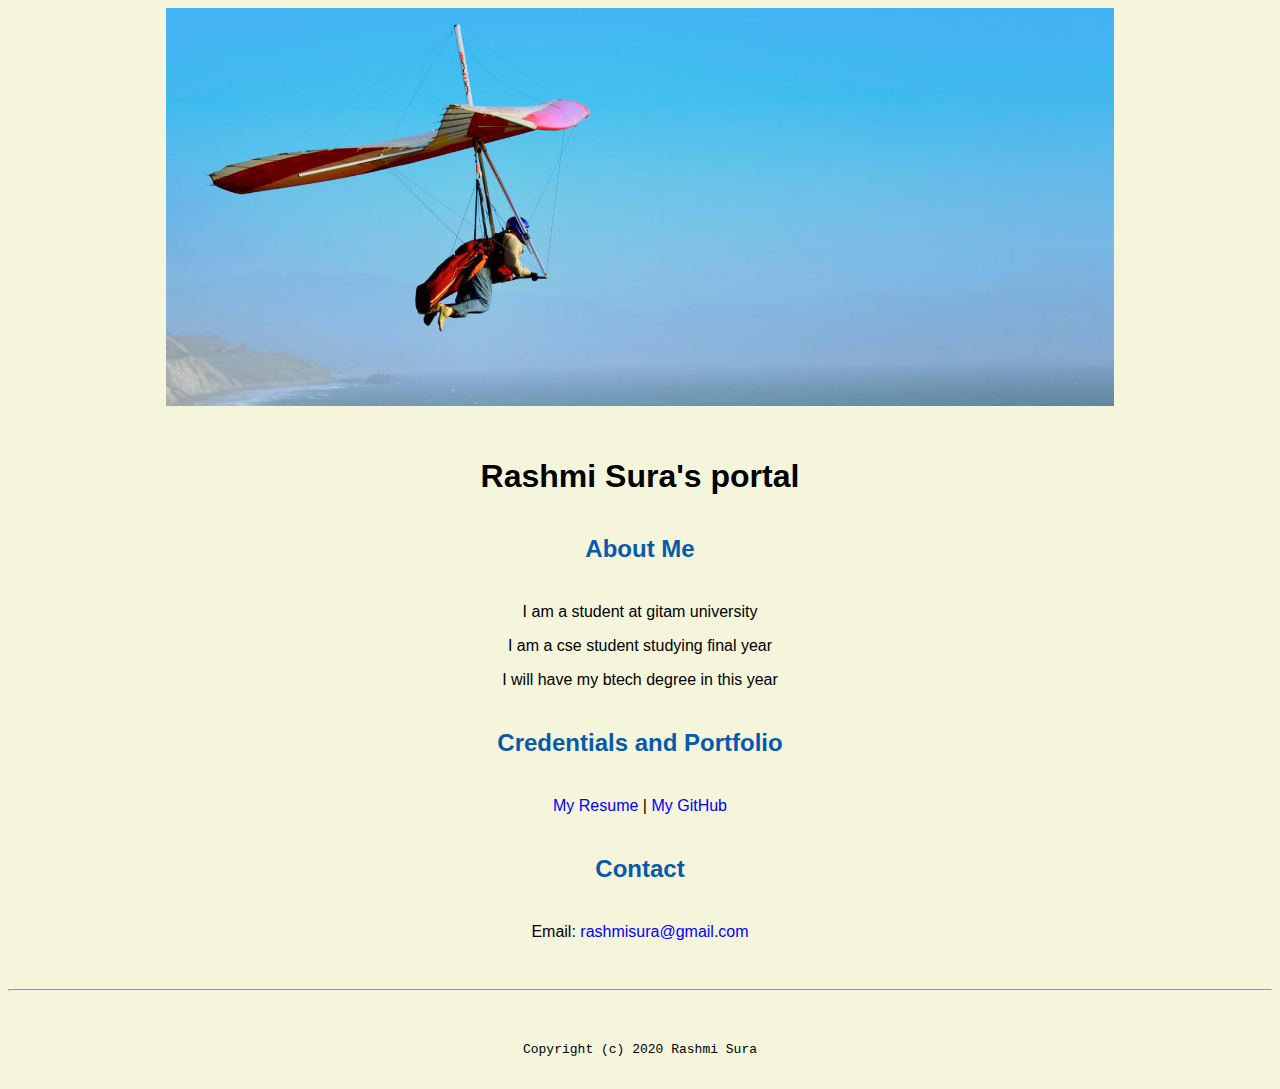
<file: index.html>
<!doctype html>

<!-- this is a comment for human! -->

<html lang="en">

  <header>
<title>Rashmi Sura's portal</title>
<link rel="stylesheet" href="css/master.css">
<link rel="FaviconIcon" href="favicon.ico" type="image/x-icon">
<link rel="shortcut" href="favicon.ico" type="image/x-icon">
<meta name="viewport" content="widht-device-width, initial-scale=1, shrink-to-fit=no">
<meta name="name" content="Rashmi sura's portal">
<meta name="robots" content="noindex, nofollow">
  </header>

  <body>
    <img src="images/banner.jpg" width="75%" alt="banner">
    <h1>Rashmi Sura's portal</h1>
    <h2>About Me</h2>
    <p> I am a student at gitam university</p>
    <p>I am a cse student studying final year</p>
    <p>I will have my btech degree in this year</p>
    <h2>Credentials and Portfolio</h2>

    <p><a href="resume.html">My Resume</a> | <a href="https://github.com/Rashmisura">My GitHub</a></p>
    <h2>Contact</h2>

    <p>Email: <a href="mailto:rashmisura@gmail.com">rashmisura@gmail.com</a></p>





  </body>

  <footer>
    <hr>
    <code>Copyright (c) 2020 Rashmi Sura</code>
  </footer>

</html>
</file>
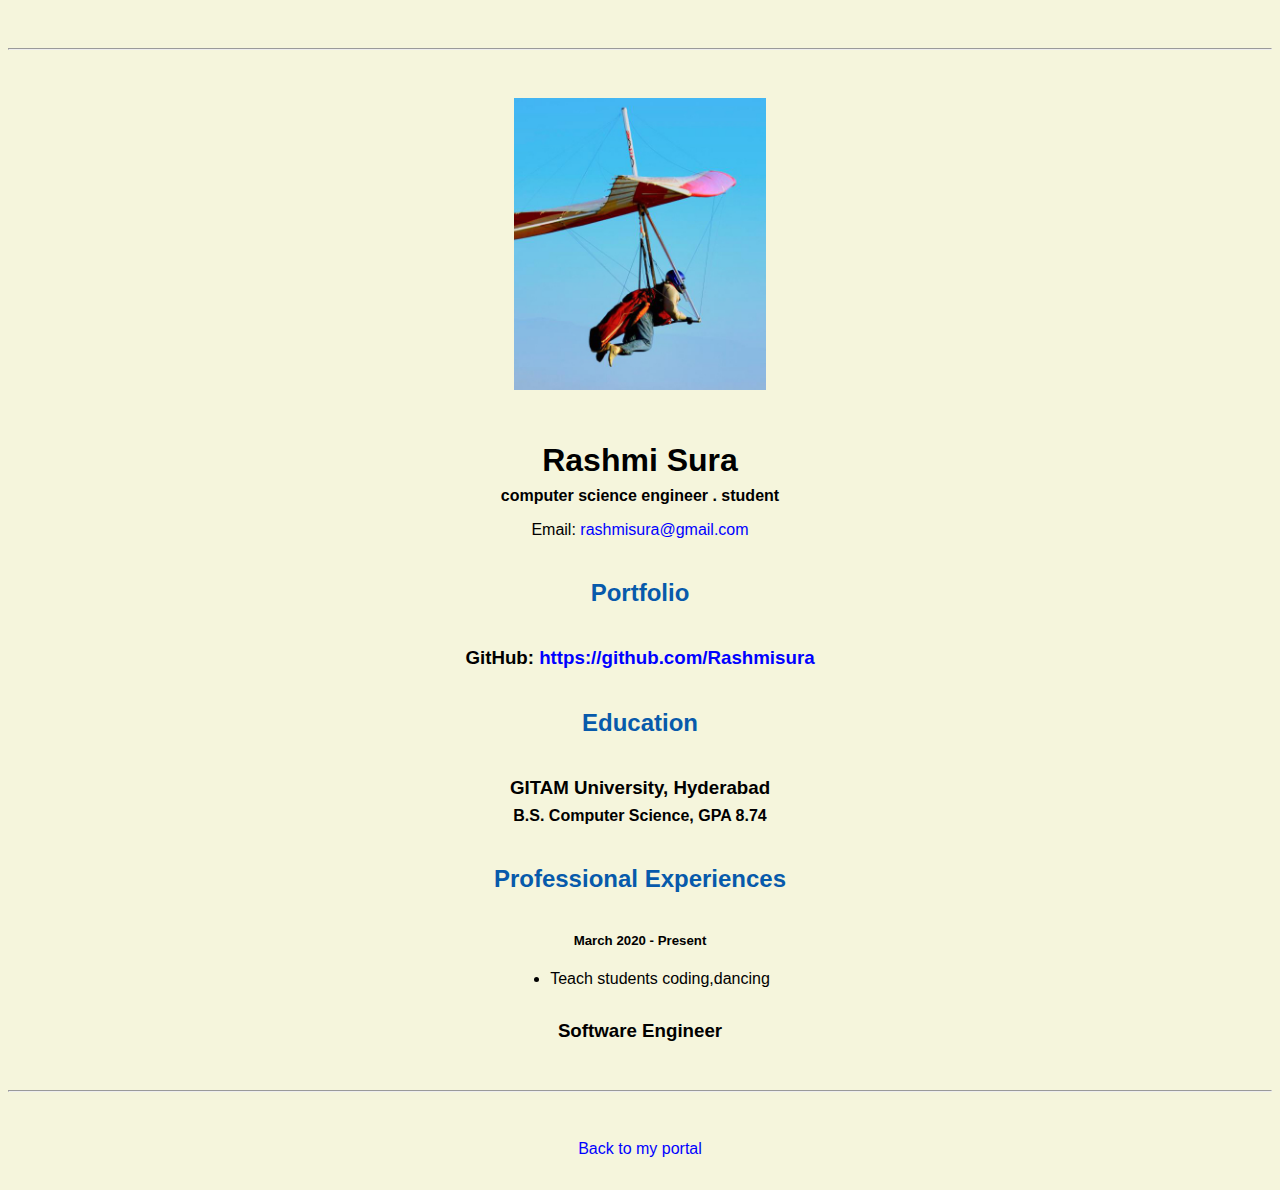
<file: resume.html>
<!doctype html>

<!-- this is a comment for human! -->

<html lang="en">

  <header>
    <title>Rashmi Sura's Resume</title>
    <link rel="stylesheet" href="css/master.css">
    <link rel="FaviconIcon" href="favicon.ico" type="image/x-icon">
    <link rel="shortcut" href="favicon.ico" type="image/x-icon">
    <meta name="viewport" content="widht-device-width, initial-scale=1, shrink-to-fit=no">
    <meta name="name" content="Rashmi sura's portal">
    <meta name="robots" content="noindex, nofollow">
  </header>

  <body>
    <hr>

    <img src="images/headshot.jpg" alt="Rashmi Sura's headshot" width="20%">

    <h1>Rashmi Sura</h1>
    <h4>computer science engineer . student</h4>

    <p>Email: <a href="mailto:rashmisura@gmail.com" target="_blank">rashmisura@gmail.com</a></p>
    <!-- don't post physical address, personal phone number or other personal information on the web! -->

    <h2>Portfolio</h2>
      <h3>GitHub: <a href="https://github.com/Rashmisura" target="_blank">https://github.com/Rashmisura</a></h3>

    <h2>Education</h2>

    <h3>GITAM University, Hyderabad</h3>
    <h4>B.S. Computer Science, GPA 8.74</h4>

    <h2>Professional Experiences</h2>

    <h5>March 2020 - Present</h5>
      <ul>
        <li>Teach students coding,dancing</li>
      </ul>

    <h3> Software Engineer</h3>

  </body>

  <footer>
  <hr>
  <p><a href="index.html">Back to my portal</a><p>
  </footer>

</html>
</file>
<file: css/master.css>
/* Cascading stylesheet for the website */

/* Text inside these asterisks and slashes are comments for human */

  a {
    color: blue;/* set the text color to blue here */
    text-decoration: none; /* This means we do not want hyperlinks to be underlined */
  }

  a:hover {
    color: red;/* set the text color to red here */
    text-decoration: none; /* This means we do not want hyperlinks to be underlined */
  }

  body {
  background-color: beige;  /* set the background color here */
  color: black;  /* set the text color to black here */
  font-family:Arial, Helvetica, sans-serif;/* set the font here */
  text-align: center;  /* set the text alignment here */
   }

  footer {
    margin-top: 2rem;
    margin-bottom: 2rem;
  }

  h1 {
    margin-bottom: 0.5rem;
    margin-top: 3rem;
   }

  h2 {
    color: #075AAB;
    margin-bottom:2.5rem;
    margin-top:2.5rem;    /* set both the bottom margin and top margin to 2.5rem here */
   }

  h3 {
    margin-bottom: 0;
    margin-top: 2rem;
  }

  h4 {
    margin-bottom: 1rem;
    margin-top: 0.5rem;
  }

  h5 {
    margin-top: 0.5rem;
  }

  hr {
    margin-bottom: 3rem;
    margin-top: 3rem;
  }

  /* this controls how the bullet points in the resume page looks */
  ul {
    display: table;
    margin: 0 auto;
    text-align: left;
  }
</file>
